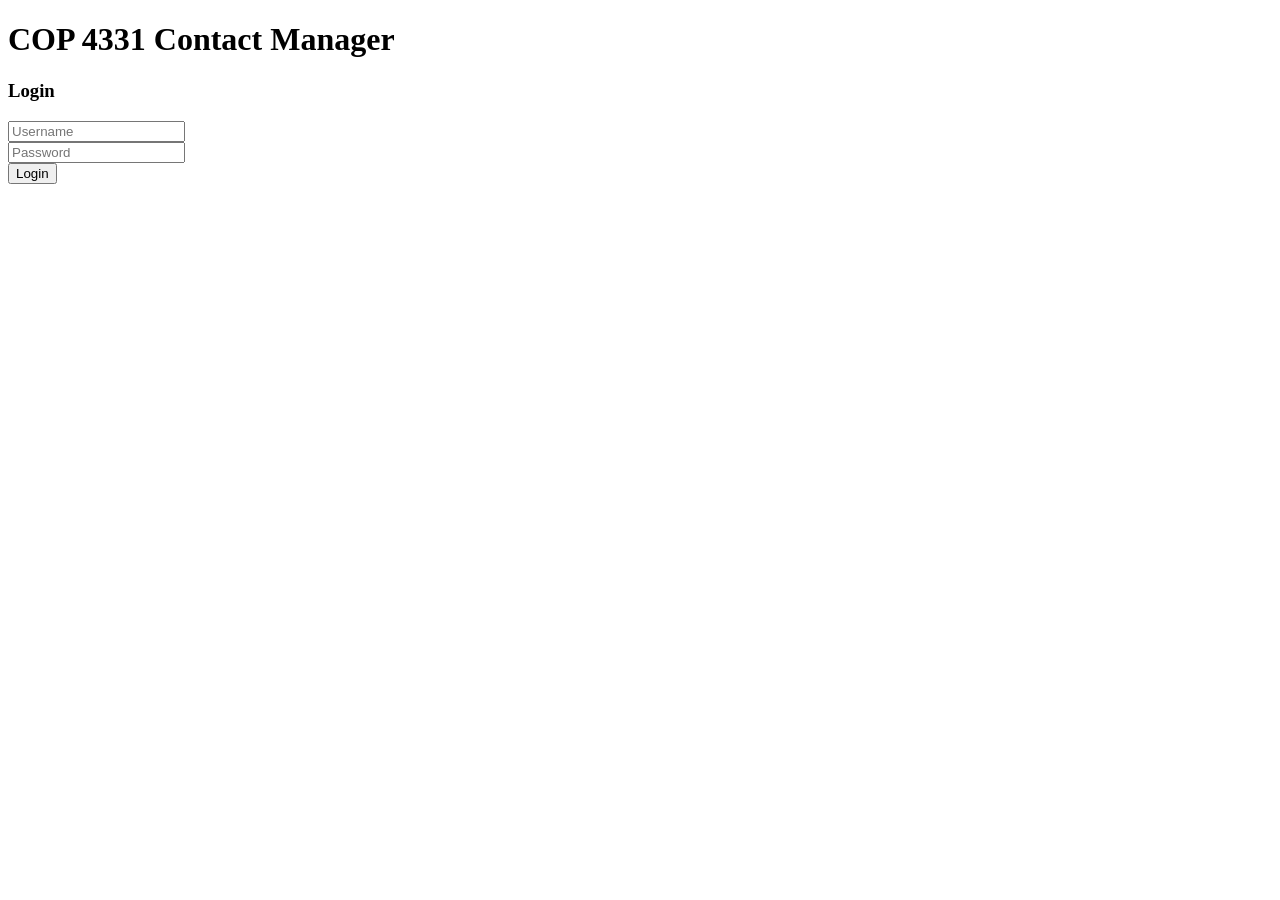
<file: www/index.html>
<!DOCTYPE html>
<html lang="en">
<head>
    <meta charset="UTF-8">
    <meta http-equiv="X-UA-Compatible" content="IE=edge">
    <meta name="viewport" content="width=device-width, initial-scale=1.0">
    <title>COP 4331 LAMP Project</title>
    <script type="text/javascript" src="js/code.js"></script>
</head>
<body>
    <h1 id="title">COP 4331 Contact Manager</h1>

    <div id="login">
        <h3 id="title">Login</h3>
        <input type="text" id="username" placeholder="Username"/><br/>
        <input type="password" id="password" placeholder="Password"/><br/>
        <button type="button" id="loginButton" class="buttons" onclick="sendLogin();">Login</button>
        <span id="serverMessage"></span>
    </div>
</body>
</html>
</file>
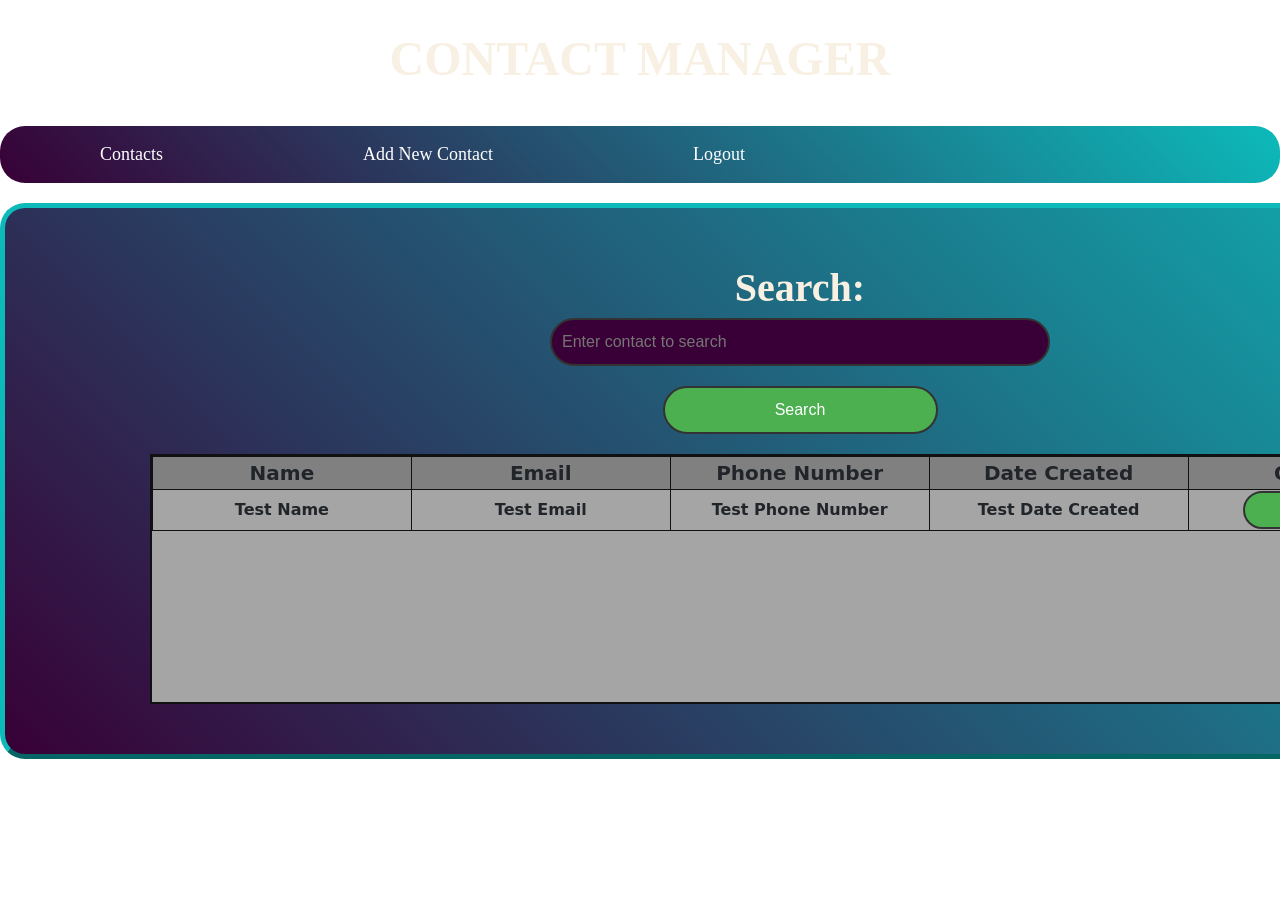
<file: contacts.html>
<!DOCTYPE html>
<html>
    <head>
        <meta charset="UTF-8">
        <meta htp-equiv="X-UA-Compatible" content="IE=edge">
        <title>LAMP Project</title>
        <link href="https://cdn.jsdelivr.net/npm/bootstrap@5.0.2/dist/css/bootstrap.min.css" rel="stylesheet" integrity="sha384-EVSTQN3/azprG1Anm3QDgpJLIm9Nao0Yz1ztcQTwFspd3yD65VohhpuuCOmLASjC" crossorigin="anonymous">
        <link href="css/style.css" rel="stylesheet">
    </head>

    <body>
        <!-- 
            The section below is for the modals, documentation of it can be found
            on the bootstrap website
        -->
        <div class="modal fade" id="editModal" tabindex="-1" aria-labelledby="editModalLabel" aria-hidden="true">
            <div class="modal-dialog">
              <div class="modal-content modalboxoverride">
                <div class="modal-header">
                  <h5 class="modal-title" id="editModalLabel">Edit Contact</h5>
                  <button type="button" class="btn-close" data-bs-dismiss="modal" aria-label="Close"></button>
                </div>
                <div class="modal-body boxmodal">
                  <label class="modallabel">Name: </label><br>
                  <input type="text" id="editName" placeholder="Enter name" required><br>

                  <label class="modallabel">Email: </label><br>
                  <input type="text" id="editEmail" placeholder="Enter email" required><br>
                  
                  <label class="modallabel">Phone Number: </label><br>
                  <input type="text" id="editPhoneNumber" placeholder="Enter phone number" required><br>
                </div>
                <div class="modal-footer">
                  <center>
                    <button type="button" class="buttonclose" data-bs-dismiss="modal" style="margin-bottom: 10px;">Close</button>
                    <!-- 
                        Add JS function to this button to edit contact in table
                    -->
                    <button type="button" class="buttonsubmit" data-bs-dismiss="modal" style="margin-top: 10px; width: 100px;" onclick="">Submit</button>
                  </center>
                </div>
              </div>
            </div>
        </div>

        <div class="modal fade" id="deleteModal" tabindex="-1" aria-labelledby="deleteModalLabel" aria-hidden="true">
            <div class="modal-dialog">
              <div class="modal-content modalboxoverride">
                <div class="modal-header">
                  <h5 class="modal-title" id="deleteModalLabel">Delete Contact</h5>
                  <button type="button" class="btn-close" data-bs-dismiss="modal" aria-label="Close"></button>
                </div>
                <div class="modal-body boxmodal">
                  <label style="font-size: 25px;"><strong>Are you sure you want to delete this contact?</strong></label>
                </div>
                <div class="modal-footer">
                  <center>
                    <button type="button" class="buttonclose" data-bs-dismiss="modal" style="margin-top: 10px;">Close</button>
                    <!-- 
                        Add JS function to this button to delete contact in table
                    -->
                    <button type="button" class="buttondelete" data-bs-dismiss="modal" style="padding: 10px;" onclick="">Delete</button>
                  </center>
                </div>
              </div>
            </div>
        </div>



        <h1><center><strong>CONTACT MANAGER</strong></center></h1>
        <ul>
            <center>
                <li><a class="active" href="contacts.html">Contacts</a></li>
                <li><a href="newContact.html">Add New Contact</a></li>
                <!-- 
                    Add JS function to this button to log the user out
                -->
              <li><button class="buttonlogout" onclick="">Logout</button></li>
            </center>
        </ul>

        <div class="boxcontact">
            <center>
                <label style="font-size: 40px"><strong>Search:</strong></label><br>
                <input type="text" id="searchBar" style="width: 500px" placeholder="Enter contact to search"></br>
                <!-- 
                    Add JS function to this button to search for specified contact
                -->
                <button class="button buttonsubmit" style="margin-bottom: 20px;" onclick="">Search</button>
                <table>
                    <tr class='trhead'>
                      <th class="thhead">Name</th>
                      <th class="thhead">Email</th>
                      <th class="thhead">Phone Number</th>
                      <th class="thhead">Date Created</th>
                      <th class="thhead">Options</th>
                    </tr>
        
                    <!-- Test of what an entry within the contact will look like -->
                    <tr>
                      <th class="thbody">Test Name</th>
                      <th class="thbody">Test Email</th>
                      <th class="thbody">Test Phone Number</th>
                      <th class="thbody">Test Date Created</th>
                      <th class="thbody">
                        <div class="dropdown">
                          <button class="button dropdown-toggle buttonoptions" type="button" id="options" data-bs-toggle="dropdown" aria-expanded="false">
                            Options
                          </button>
                          <ul class="dropdown-menu" aria-labelledby="options" style="width: 180px">
                            <center>
                              <li>
                                <button class="button buttonedit" data-bs-toggle="modal" data-bs-target="#editModal" type="button" style="margin-left: 20px;" onclick="">Edit</button> <!-- Add JS function that will prompt the user to change elements of that contact list -->
                              </li>
                              <li>
                                <button class="button buttondelete" data-bs-toggle="modal" data-bs-target="#deleteModal" type="button" style="margin-left: 15px;" onclick="">Delete</button> <!-- Add JS function that will prompt the user to delete that user from the list -->
                              </li>
                            </center>
                          </ul>
                        </div>
                      </th>
                    </tr>
    
                  </table>
            </center>
        </div>
    </body>

    <!-- Scripts -->
    <script src="https://cdn.jsdelivr.net/npm/bootstrap@5.0.2/dist/js/bootstrap.bundle.min.js" integrity="sha384-MrcW6ZMFYlzcLA8Nl+NtUVF0sA7MsXsP1UyJoMp4YLEuNSfAP+JcXn/tWtIaxVXM" crossorigin="anonymous"></script>
    <script type="text/javascript" src="js/code.js"></script>
</html>
</file>
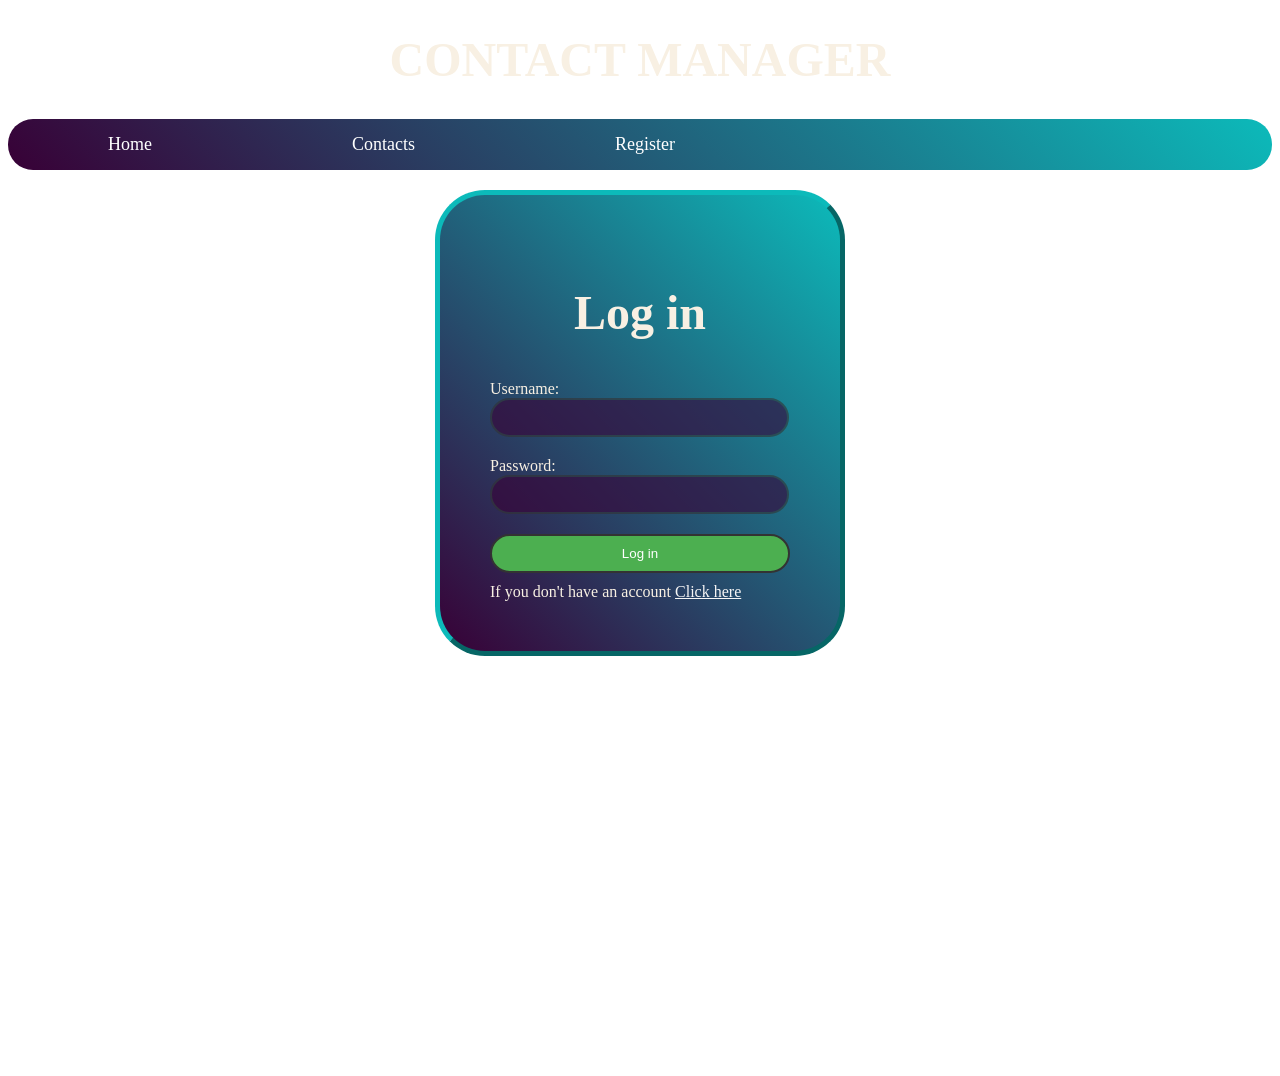
<file: login.html>
<!DOCTYPE html>
<html>
  <head>
    <meta charset="UTF-8">
    <meta http-equiv="X-UA-Compatible" content="IE=edge">
    <meta name="viewport" content="width=device-width, initial-scale=1.0">
    <title>LAMP Project</title>
    <script type="text/javascript" src="js/code.js"></script>
    <style>
        
        box {
        background: linear-gradient(45deg,
        #380036,
        #0CBABA );
        width: 300px;
        border: 5px solid #0CBABA;
        border-style: outset;
        border-radius: 50px;
        padding: 50px;
        margin: 20px;
      }
      /* Set background image */
      body {
        background-image: url('https://images.pexels.com/photos/1054218/pexels-photo-1054218.jpeg');
        background-size: cover;
        background-position: center;
        background-repeat: no-repeat;
      }

      /* Center the form on the page */
      form {
        display: flex;
        flex-direction: column;
        align-items: center;
        margin-top:auto;
        margin-bottom:400px;
      }

      /* Style the input fields and login button */
      input[type="text"], input[type="password"] {
        opacity: 0.6;
        padding: 10px;
        margin-bottom: 20px;
        border-radius: 25px;
        border-style: outset;
        border: 2px solid #333;
        width: 275px;
        background:#380036;
        font-family: Verdana, Geneva, Tahoma, sans-serif;
        color: #F8F0E3;
      }

      input[type="submit"] {
        padding: 10px;
        align-items: center;
        background-color: #4CAF50;
        border-style: outset;
        color: white;
        border-radius: 25px;
        border: 2px solid #333;
        width: 300px;
        cursor: pointer;
        font-family: Verdana, Geneva, Tahoma, sans-serif;
        margin-bottom: 10px;
      }

      input[type="submit"]:hover {
        background-color: #3e8e41;
        border-radius: 25px;
        border: 2px solid #333;
        width: 300px;
        cursor: pointer;
        align-items: center;
        font-family: Verdana, Geneva, Tahoma, sans-serif;
      }

      /* Style the navigation bar */
      ul {
        
        list-style-type: none;
        border-radius: 25px;
        margin: auto;
        padding: 0;
        overflow: hidden;
        background: linear-gradient(45deg,
        #380036,
        #0CBABA );
      }

      li {
        float: left;
      }

      li a {
        
        display: inline-block;
        color: white;
        text-align: center;
        padding: 15px 100px;
        text-decoration: none;
        font-family:  MV Boli;
        font-size: large;
      }

      li a:hover {
        background-color: #0CBABA;
        border-radius: 25px;
      }

      label {
        font-family:  MV Boli;
        color: #F8F0E3;
      }
      h1 {
        font-family: MV Boli;
        color: #F8F0E3;
        text-align: center;
        font-size: 300%;
        font-stretch:wider;
      }
      h2 {
        font-family: MV Boli;
        color: #F8F0E3;
        text-align: center;
        font-size: 300%;
      }

    </style>
    <h1 id="title;"><center>CONTACT MANAGER</center></h1>
  </head>


  <!-- body information -->
  <body>
    <!--This is the navigation bar information-->
    
    <ul>
      <li><a class="active" href="login.html">Home</a></li>
      <li><a href="contacts.html">Contacts</a></li>
      <li><a href="register.html">Register</a></li>
    </ul>

    <form>

        <!--this is the box for inserting all the information-->
        <box>
            <h2>Log in</h2>

            <label for="username">Username:</label>
            <input type="text" id="username" name="username" required>

            <label for="password">Password:</label>
            <input type="password" class="form-control" name="" id="" placeholder="">
            
            <input type="submit" value="Log in">

            <label>If you don't have an account <a href="register.html" style="color:whitesmoke;">Click here</a></label>

        </box>
        
    </form>
  </body>

</html>
</file>
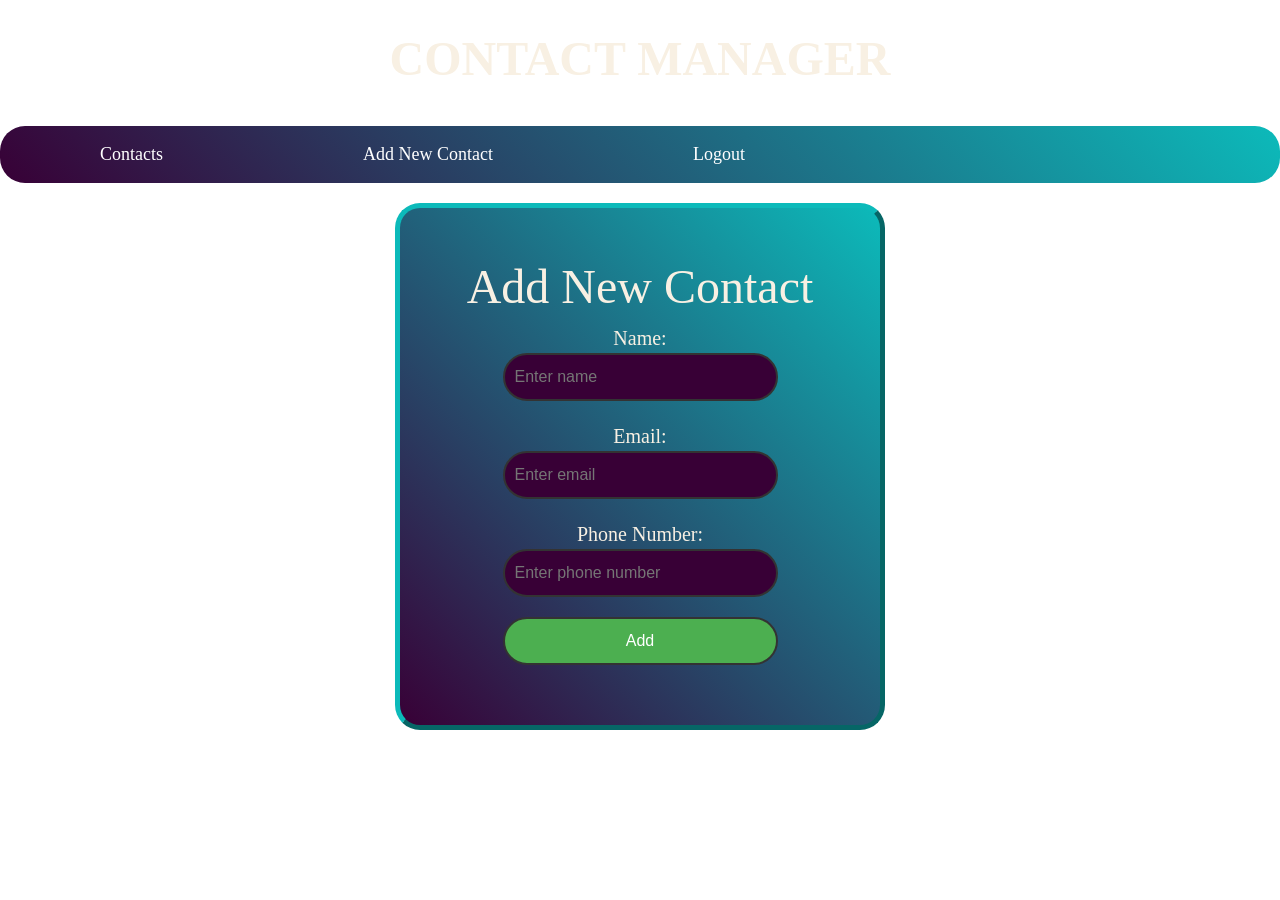
<file: newContact.html>
<!DOCTYPE html>
<html>
    <head>
        <meta charset="UTF-8">
        <meta htp-equiv="X-UA-Compatible" content="IE=edge">
        <title>LAMP Project</title>
        <link href="https://cdn.jsdelivr.net/npm/bootstrap@5.0.2/dist/css/bootstrap.min.css" rel="stylesheet" integrity="sha384-EVSTQN3/azprG1Anm3QDgpJLIm9Nao0Yz1ztcQTwFspd3yD65VohhpuuCOmLASjC" crossorigin="anonymous">
        <link href="css/style.css" rel="stylesheet">
    </head>

    <body>
        <h1><center><strong>CONTACT MANAGER</strong></center></h1>
        <ul>
            <center>
              <li><a href="contacts.html">Contacts</a></li>
              <li><a class="active" href="newContact.html">Add New Contact</a></li>
              <li><button class="buttonlogout" onclick="">Logout</button></li> <!-- Don't know if I actually can make this a button or not, but if I can leave it as is, just needs to the JS function that deals with logging out -->
            </center>
        </ul>

        <div class="boxadd">
            <center>
                <h2>Add New Contact</h2>

                <label>Name: </label><br>
                <input type="text" id="addName" placeholder="Enter name"><br>

                <label>Email: </label><br>
                <input type="text" id="addEmail" placeholder="Enter email"><br>

                <label>Phone Number: </label><br>
                <input type="text" id="addPhoneNumber" placeholder="Enter phone number"><br>

                <!-- 
                    Add JS function to this button to add a new user
                -->
                <center><button type="button" class="buttonsubmit" onclick="">Add</button></center> <!-- Add JS function that will add new contact based off of fields -->
            </center>
        </div>
    </body>

    <!-- Scripts -->
    <script src="https://cdn.jsdelivr.net/npm/bootstrap@5.0.2/dist/js/bootstrap.bundle.min.js" integrity="sha384-MrcW6ZMFYlzcLA8Nl+NtUVF0sA7MsXsP1UyJoMp4YLEuNSfAP+JcXn/tWtIaxVXM" crossorigin="anonymous"></script>
    <script type="text/javascript" src="js/code.js"></script>
</html>
</file>
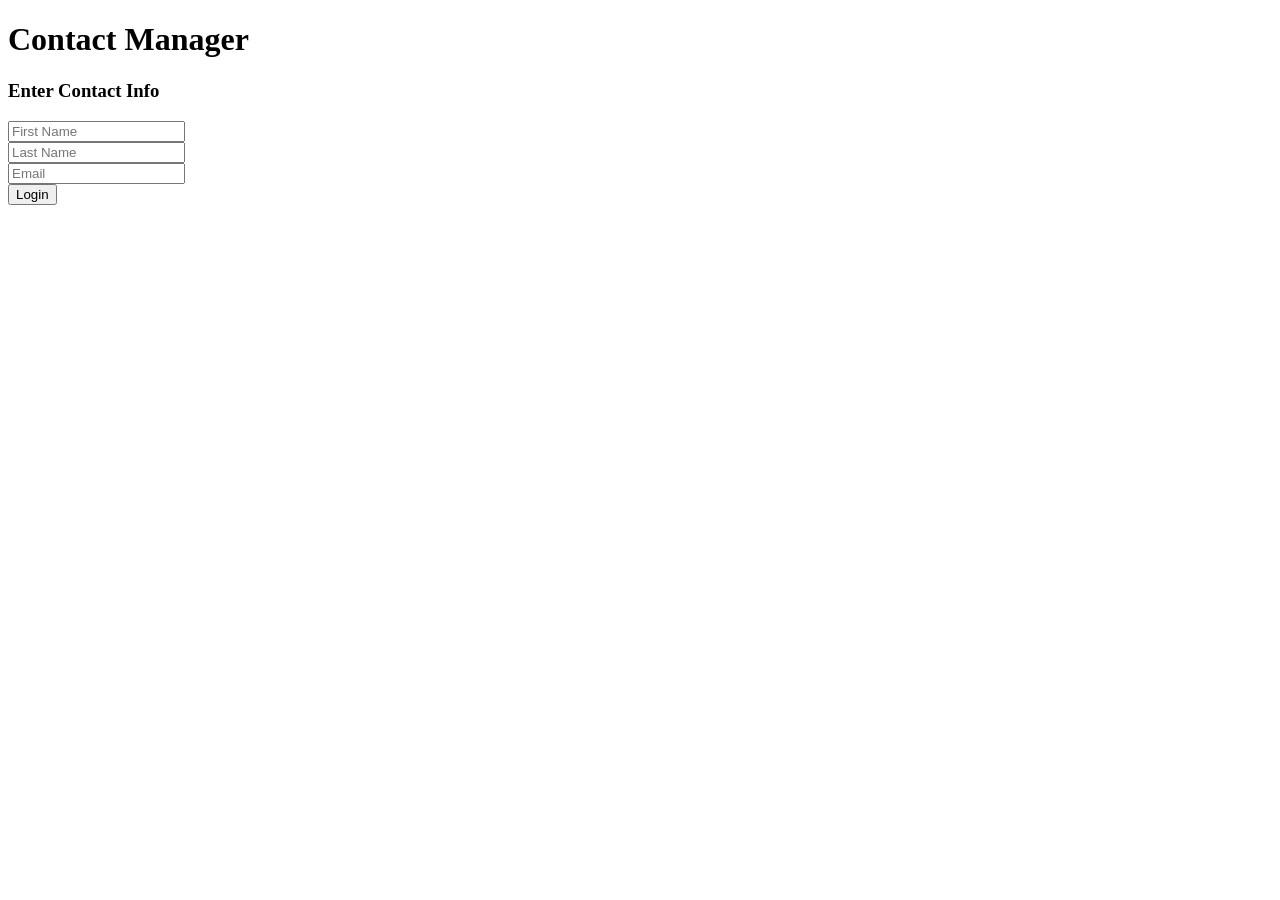
<file: www/contacts.html>
<!DOCTYPE html>
<html lang="en">
<head>
    <meta charset="UTF-8">
    <meta http-equiv="X-UA-Compatible" content="IE=edge">
    <meta name="viewport" content="width=device-width, initial-scale=1.0">
    <title>COP 4331 LAMP Project</title>
    <script type="text/javascript" src="js/code.js"></script>
</head>
<body>
    <h1 id="title">Contact Manager</h1>

    <div id="addContacts">
        <h3 id="title">Enter Contact Info</h3>
        <input type="text" id="fName" placeholder="First Name"/><br/>
        <input type="text" id="lName" placeholder="Last Name"/><br/>
        <input type="text" id="email" placeholder="Email"/><br/>

        <button type="button" id="addContact" class="buttons" onclick="addContact();">Login</button>
        <span id="serverMessage"></span>
    </div>
</body>
</html>
</file>
<file: css/style.css>
body {
    background-image: url('https://images.pexels.com/photos/1054218/pexels-photo-1054218.jpeg');
    background-size: cover;
    background-position: center;
    background-repeat: no-repeat;
    background-attachment: fixed;
}

h1 {
    font-family: MV Boli;
    color: #F8F0E3;
    text-align: center;
    font-size: 300%;
    padding-top: 30px;
    padding-bottom: 30px;
}

ul {
    list-style-type: none;
    margin: 0;
    padding: 0;
    overflow: hidden;
    background: linear-gradient(45deg, #380036, #0CBABA);
    text-align: center;
    border-radius: 25px;
}

li {
    float: left;
}

li a {
    display: inline-block;
    color: white;
    text-align: center;
    padding: 15px 100px;
    text-decoration: none;
    font-family:  MV Boli;
    font-size: large;
}

li a:hover {
    background-color: #0CBABA;
    border-radius: 25px;
}

h2 {
    font-family: MV Boli;
    color: #F8F0E3;
    text-align: center;
    font-size: 300%;
}

label {
    font-family:  MV Boli;
    color: #F8F0E3;
    font-size: 20px;
}

input[type="text"], input[type="password"] {
    padding: 10px;
    margin-bottom: 20px;
    border-radius: 25px;
    border-style: outset;
    border: 2px solid #333;
    width: 275px;
    background:#380036;
    font-family: Verdana, Geneva, Tahoma, sans-serif;
    color: #F8F0E3;
}


/* Custom classes/overrides for styling */
.boxlogin {
    background: linear-gradient(45deg, #380036, #0CBABA);
    width: 385px;
    position: relative;
    top: 20px;
    border: 5px solid #0CBABA;
    border-style: outset;
    border-radius: 25px;
    padding: 50px;
    margin: auto;
}

.boxregister {
    background: linear-gradient(45deg, #380036, #0CBABA);
    width: 385px;
    position: relative;
    top: 20px;
    border: 5px solid #0CBABA;
    border-style: outset;
    border-radius: 25px;
    padding: 50px;
    margin: auto;
}

.boxcontact {
    background: linear-gradient(45deg, #380036, #0CBABA);
    width: 1600px;
    position: relative;
    top: 20px;
    border: 5px solid #0CBABA;
    border-style: outset;
    border-radius: 25px;
    padding: 50px;
    margin: auto;
}

.boxmodal {
    background: linear-gradient(45deg, #380036, #0CBABA);
    width: 490px;
    position: relative;
    top: 20px;
    border: 5px solid #0CBABA;
    border-style: outset;
    border-radius: 25px;
    padding: 50px;
    margin: auto;
}

.boxadd {
    background: linear-gradient(45deg, #380036, #0CBABA);
    width: 490px;
    position: relative;
    top: 20px;
    border: 5px solid #0CBABA;
    border-style: outset;
    border-radius: 25px;
    padding: 50px;
    margin: auto;
}

.buttonsubmit {
    padding: 10px;
    align-items: center;
    background-color: #4CAF50;
    border-style: outset;
    color: white;
    border-radius: 25px;
    border: 2px solid #333;
    width: 275px;
    cursor: pointer;
    font-family: Verdana, Geneva, Tahoma, sans-serif;
    margin-bottom: 10px;
}

.buttonsubmit:hover {
    background-color: #3e8e41;
    border-radius: 25px;
    border: 2px solid #333;
    width: 275px;
    cursor: pointer;
    align-items: center;
    font-family: Verdana, Geneva, Tahoma, sans-serif;
}

.buttonlogout {
    display: inline-block;
    color: white;
    text-align: center;
    padding: 15px 100px;
    text-decoration: none;
    font-family:  MV Boli;
    font-size: large;
    border-radius: 25px;
    border: none;
    background: none;
}

.buttonlogout:hover {
    background: linear-gradient(45deg, #380036, #ba0c0c);
}

.buttonoptions {
    padding: 5px;
    align-items: center;
    background-color: #4CAF50;
    border-style: outset;
    color: white;
    border-radius: 25px;
    border: 2px solid #333;
    width: 150px;
    cursor: pointer;
    font-family: Verdana, Geneva, Tahoma, sans-serif;
}

.buttonoptions:hover {
    background-color: #3e8e41;
    border-radius: 25px;
    border: 2px solid #333;
    width: 150px;
    cursor: pointer;
    align-items: center;
    font-family: Verdana, Geneva, Tahoma, sans-serif;
}

.buttonedit {
    padding: 5px;
    align-items: center;
    background-color: #ffffff;
    border-style: outset;
    color: black;
    border-radius: 25px;
    border: 2px solid #333;
    width: 50px;
    cursor: pointer;
    font-family: Verdana, Geneva, Tahoma, sans-serif;
}

.buttonedit:hover {
    background-color: #ffe600;
    border-radius: 25px;
    border: 2px solid #333;
    width: 50px;
    cursor: pointer;
    align-items: center;
    font-family: Verdana, Geneva, Tahoma, sans-serif;
}

.buttondelete {
    padding: 5px;
    align-items: center;
    background-color: #ffffff;
    border-style: outset;
    color: black;
    border-radius: 25px;
    border: 2px solid #333;
    width: 75px;
    cursor: pointer;
    font-family: Verdana, Geneva, Tahoma, sans-serif;
}

.buttondelete:hover {
    background-color: #ff0000;
    border-radius: 25px;
    border: 2px solid #333;
    width: 75px;
    cursor: pointer;
    align-items: center;
    font-family: Verdana, Geneva, Tahoma, sans-serif;
}

.buttonclose {
    padding: 10px;
    align-items: center;
    background-color: #ffffff;
    border-style: outset;
    color: black;
    border-radius: 25px;
    border: 2px solid #333;
    width: 75px;
    cursor: pointer;
    font-family: Verdana, Geneva, Tahoma, sans-serif;
}

.buttonclose:hover {
    background-color: #686868;
    border-radius: 25px;
    border: 2px solid #333;
    width: 75px;
    cursor: pointer;
    align-items: center;
    font-family: Verdana, Geneva, Tahoma, sans-serif;
}

/* Table styling */
table {
    overflow-y: scroll;
    height: 250px;
    width: 1300px;
    display: block;
    background-color: #a5a5a5;
    border: 2px solid #111;
}
  
.trhead {
    top: 0;
    position: sticky;
    background-color: grey;
    border: 1px solid #111;
}
  
.thhead {
    text-align: center;
    font-size: 125%;
    width: 260px;
    border: 1px solid #111;
}
  
.thbody {
    text-align: center;
    font-size: 100%;
    width: 260px;
    border: 1px solid #111;
}
</file>
